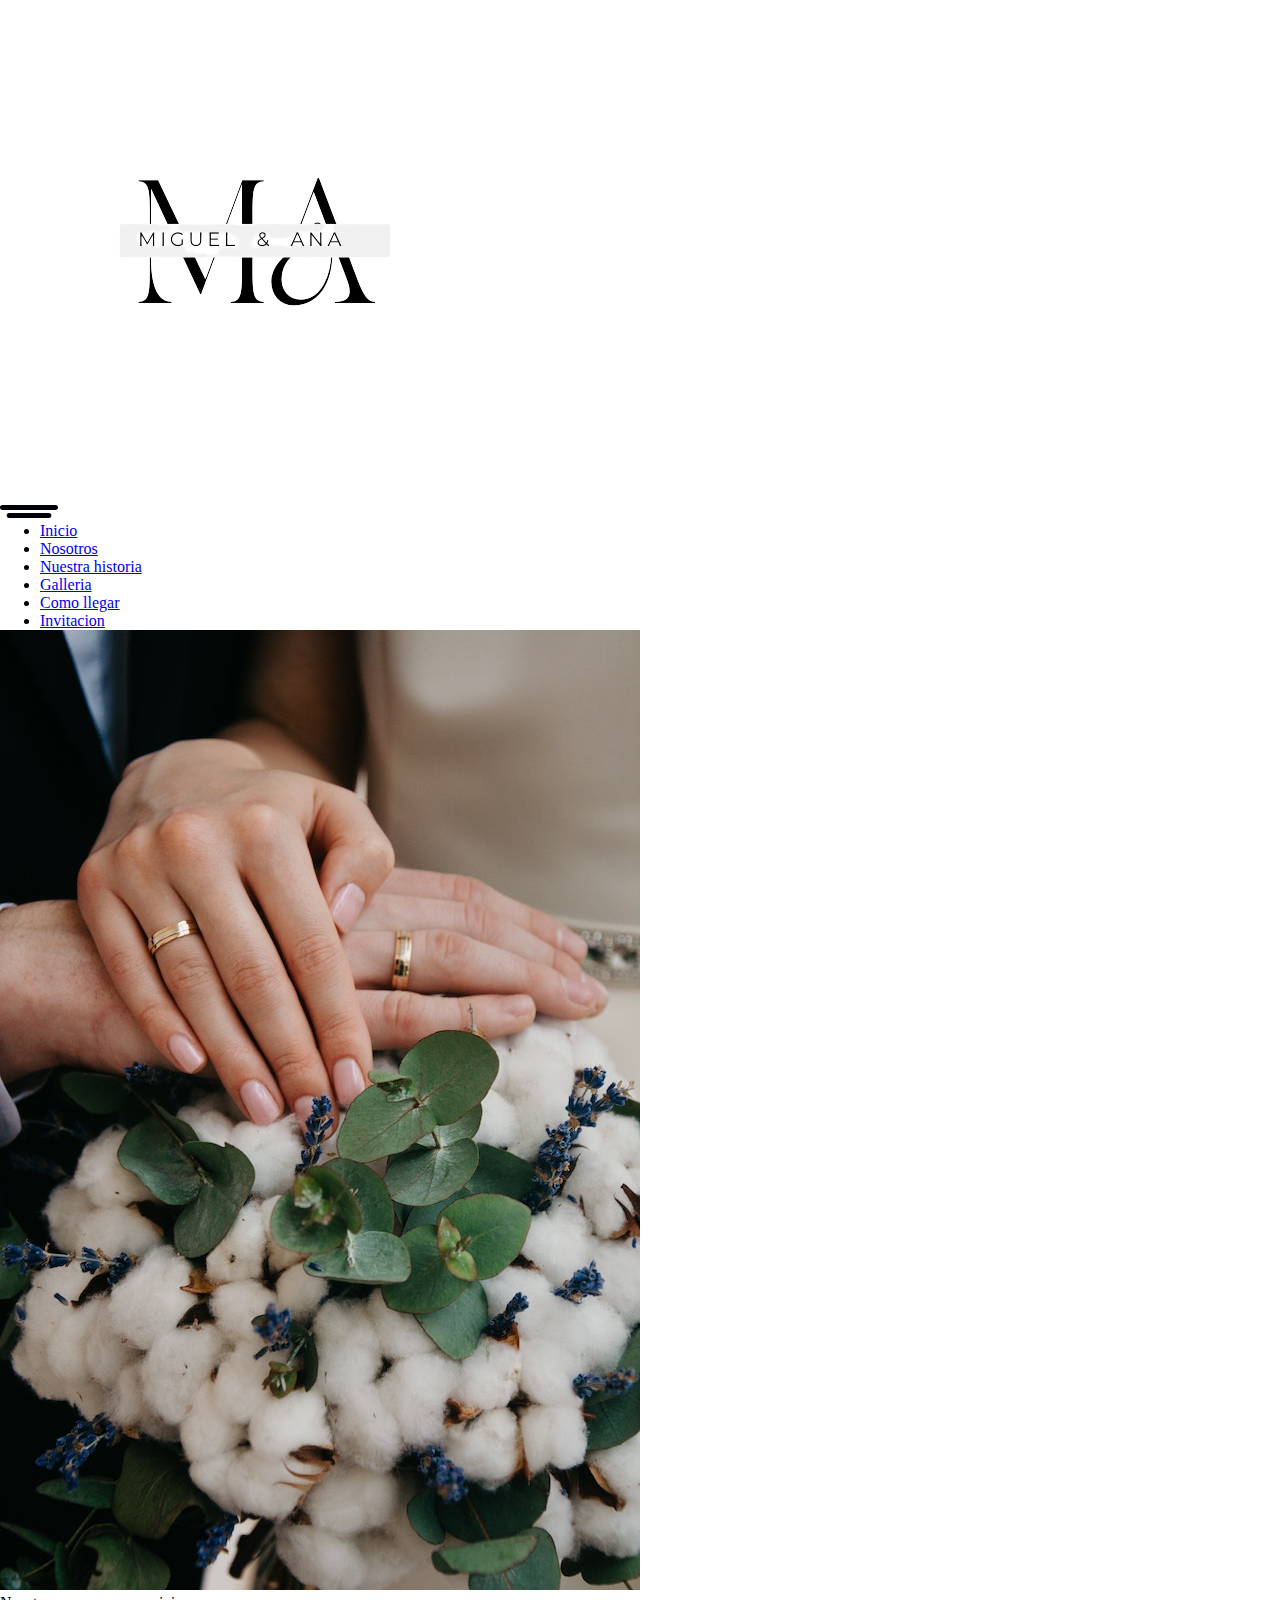
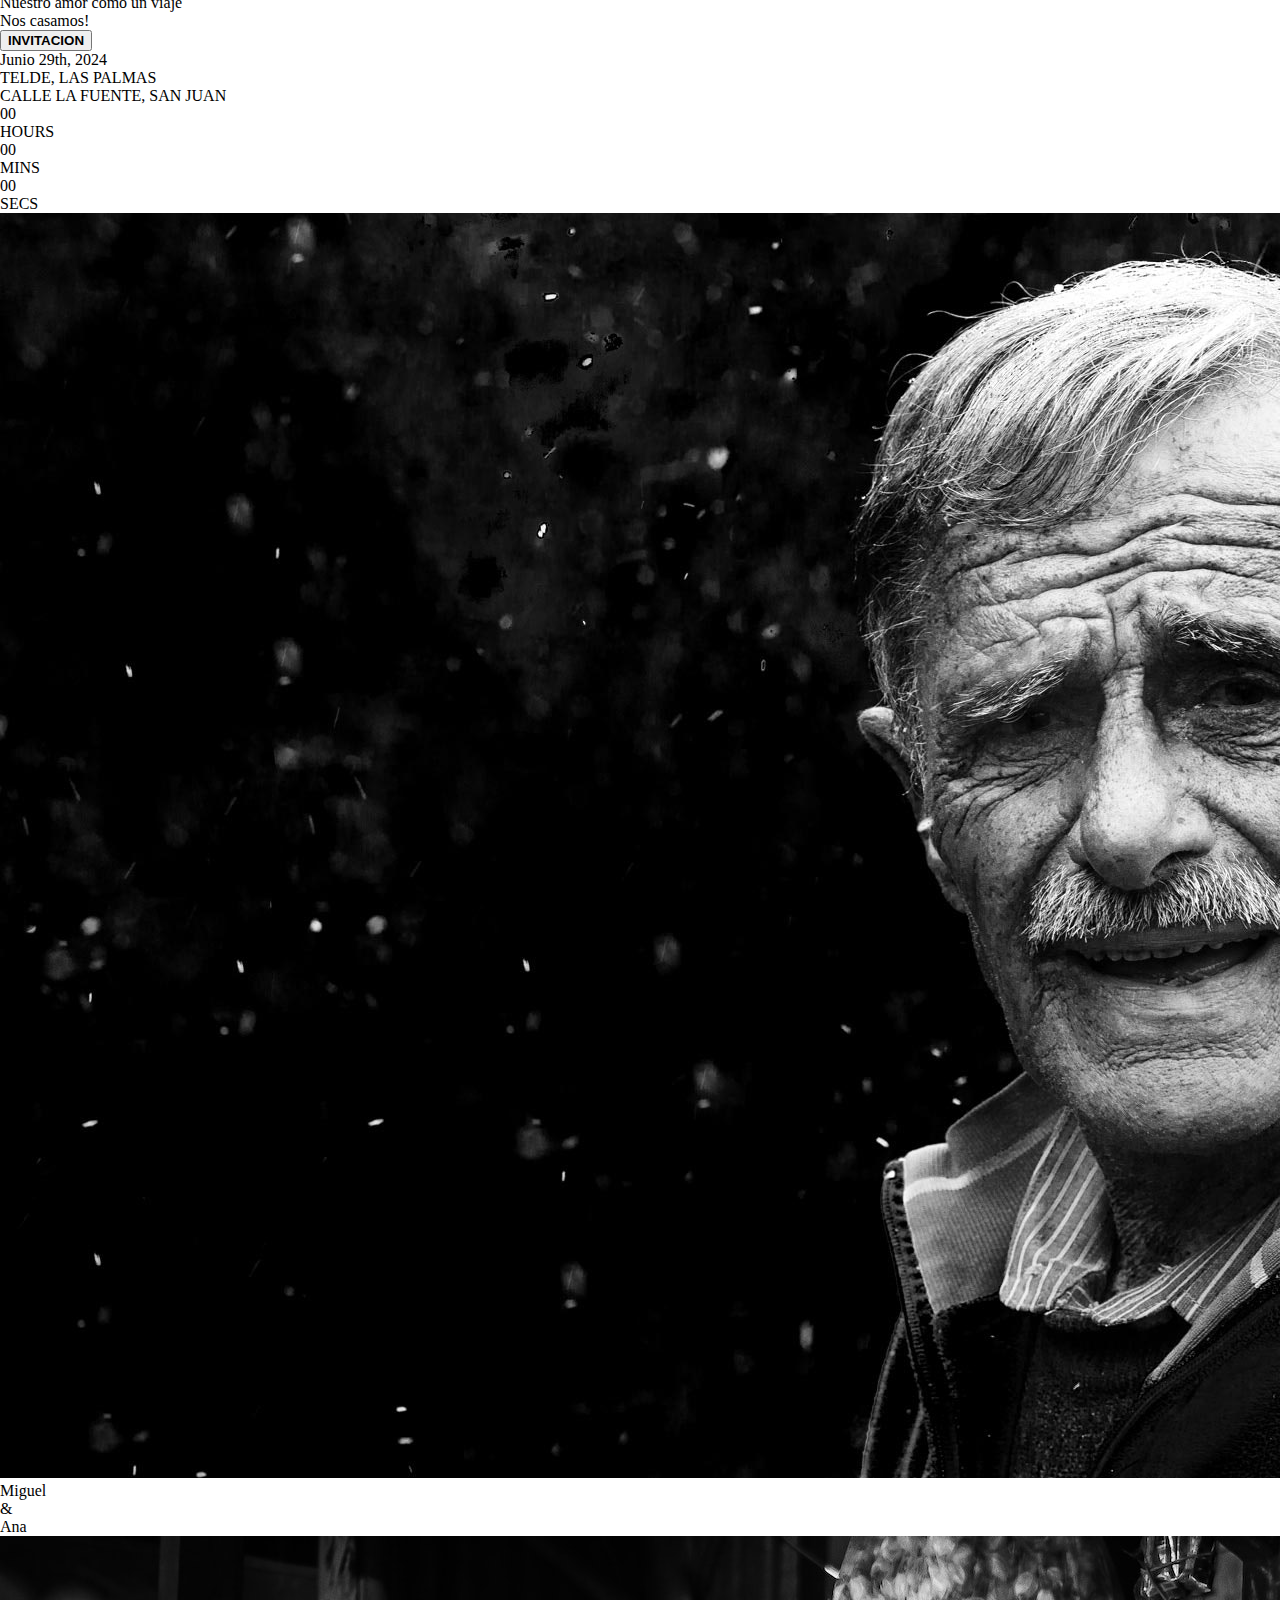
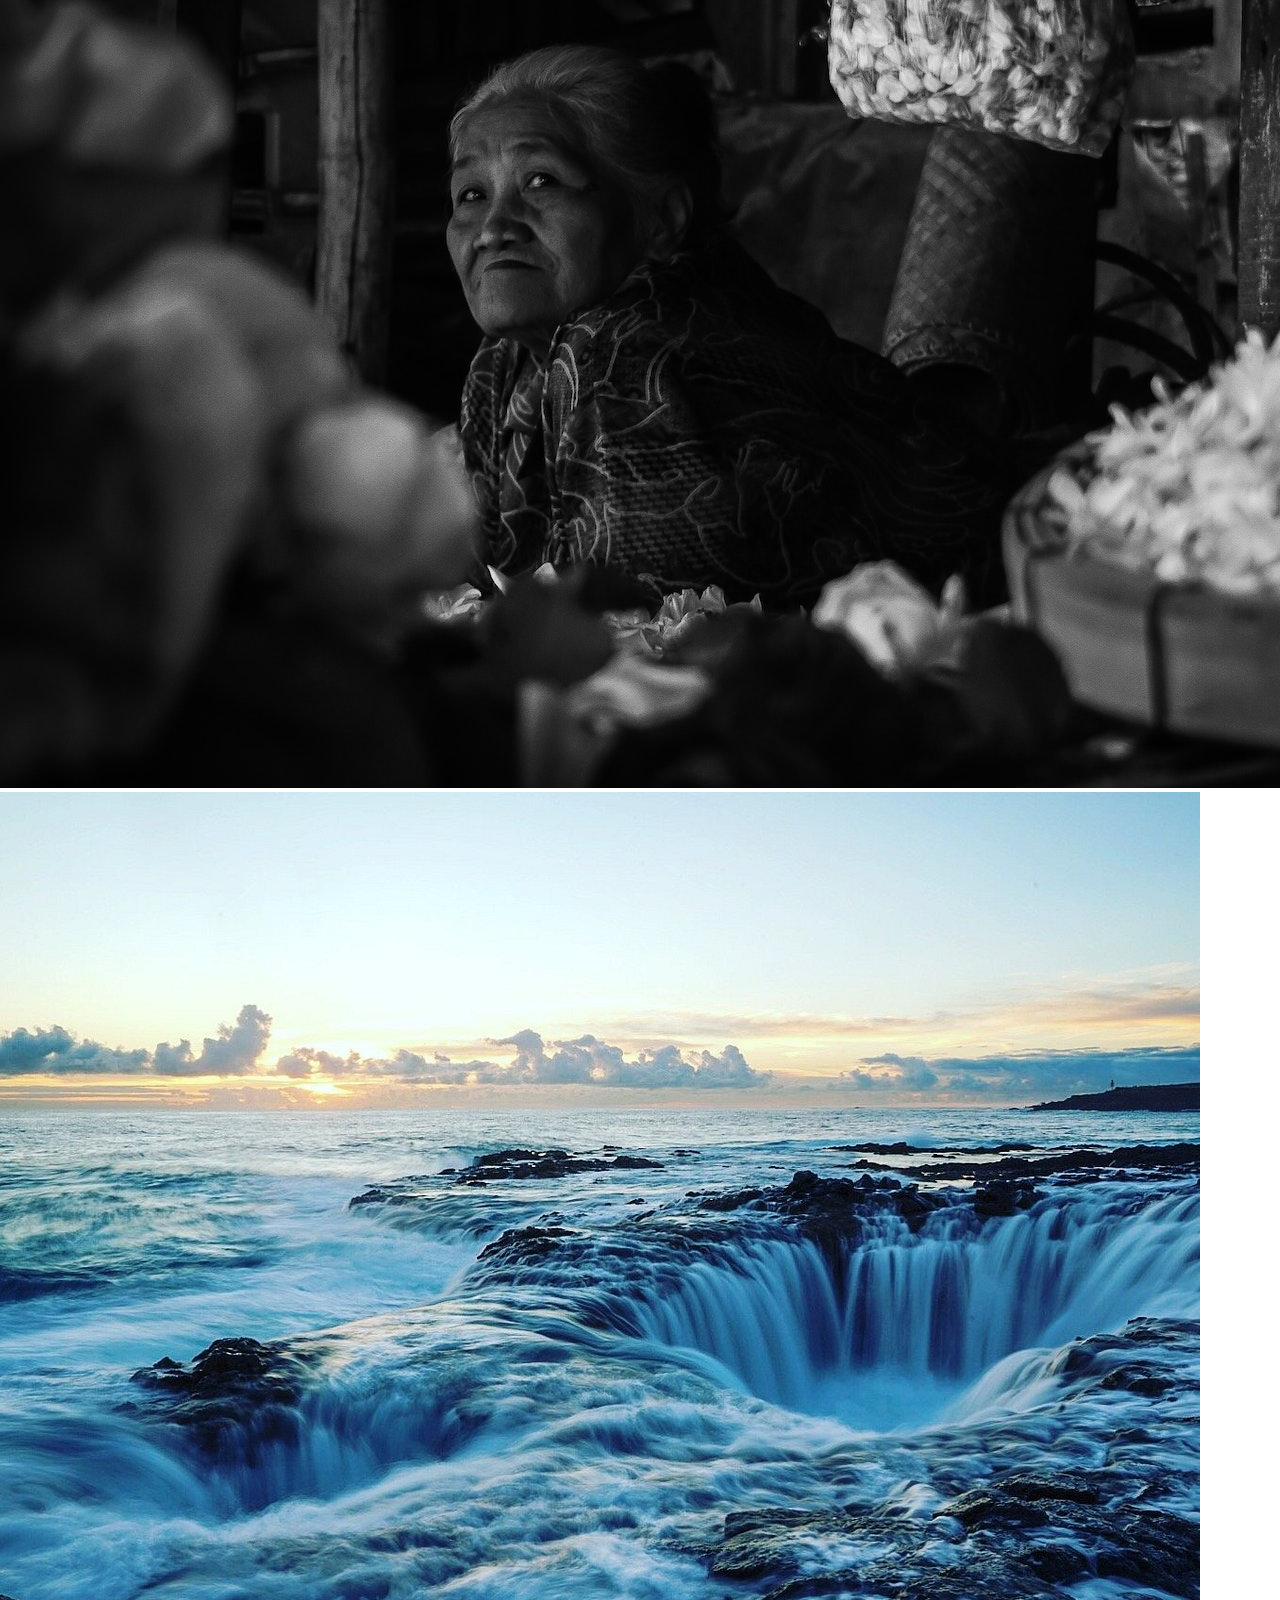
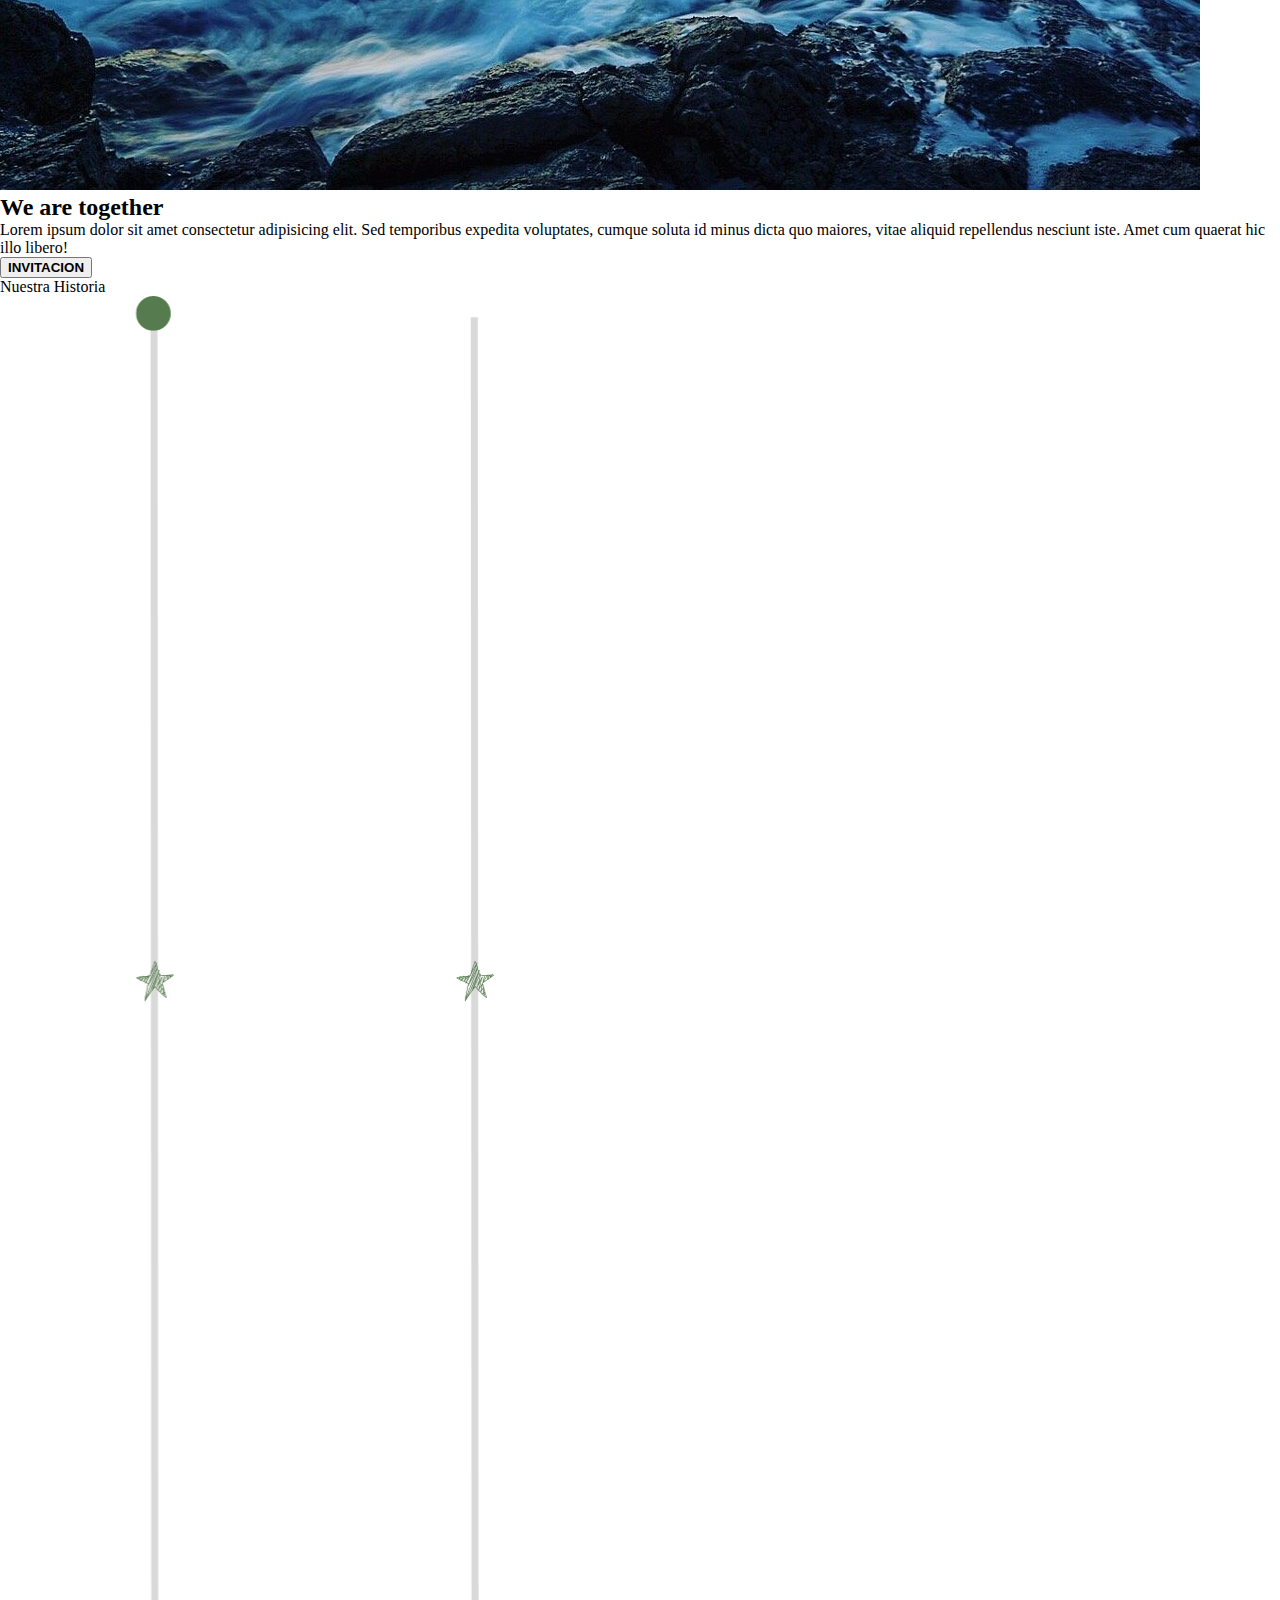
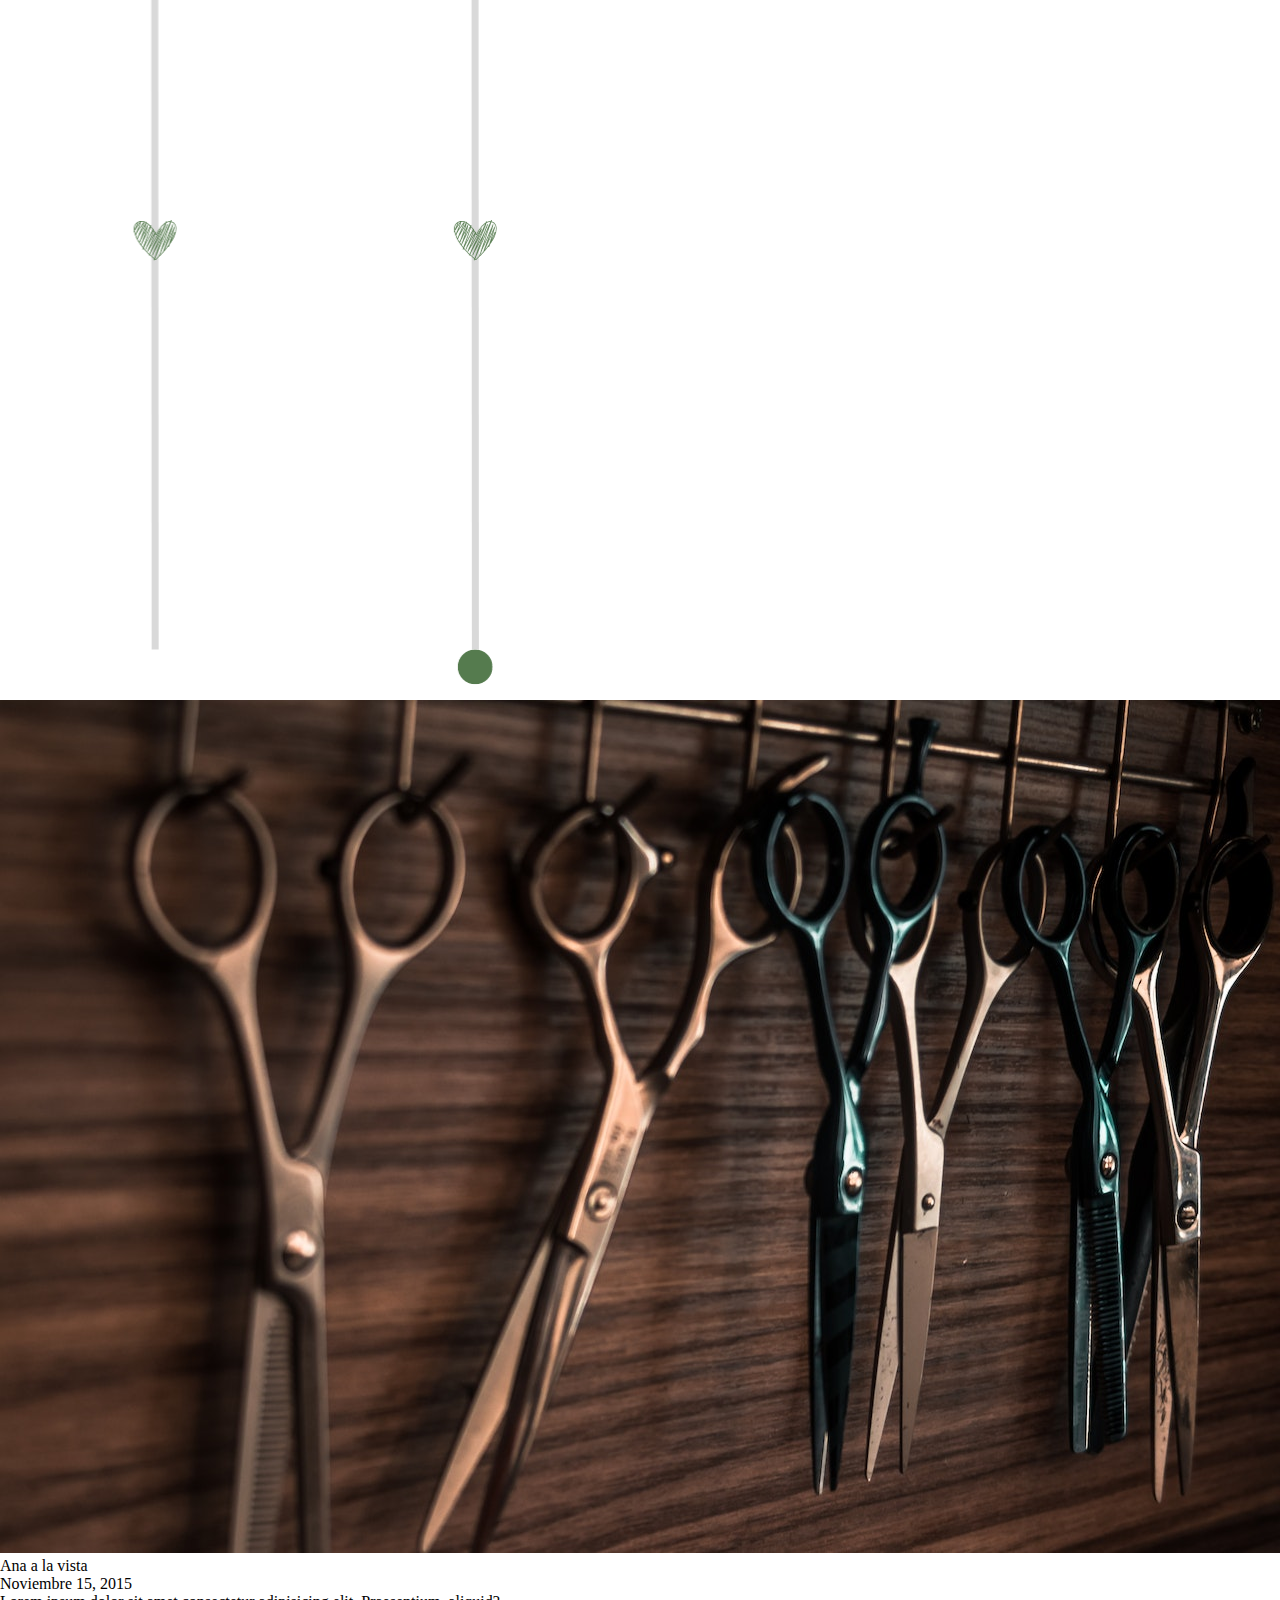
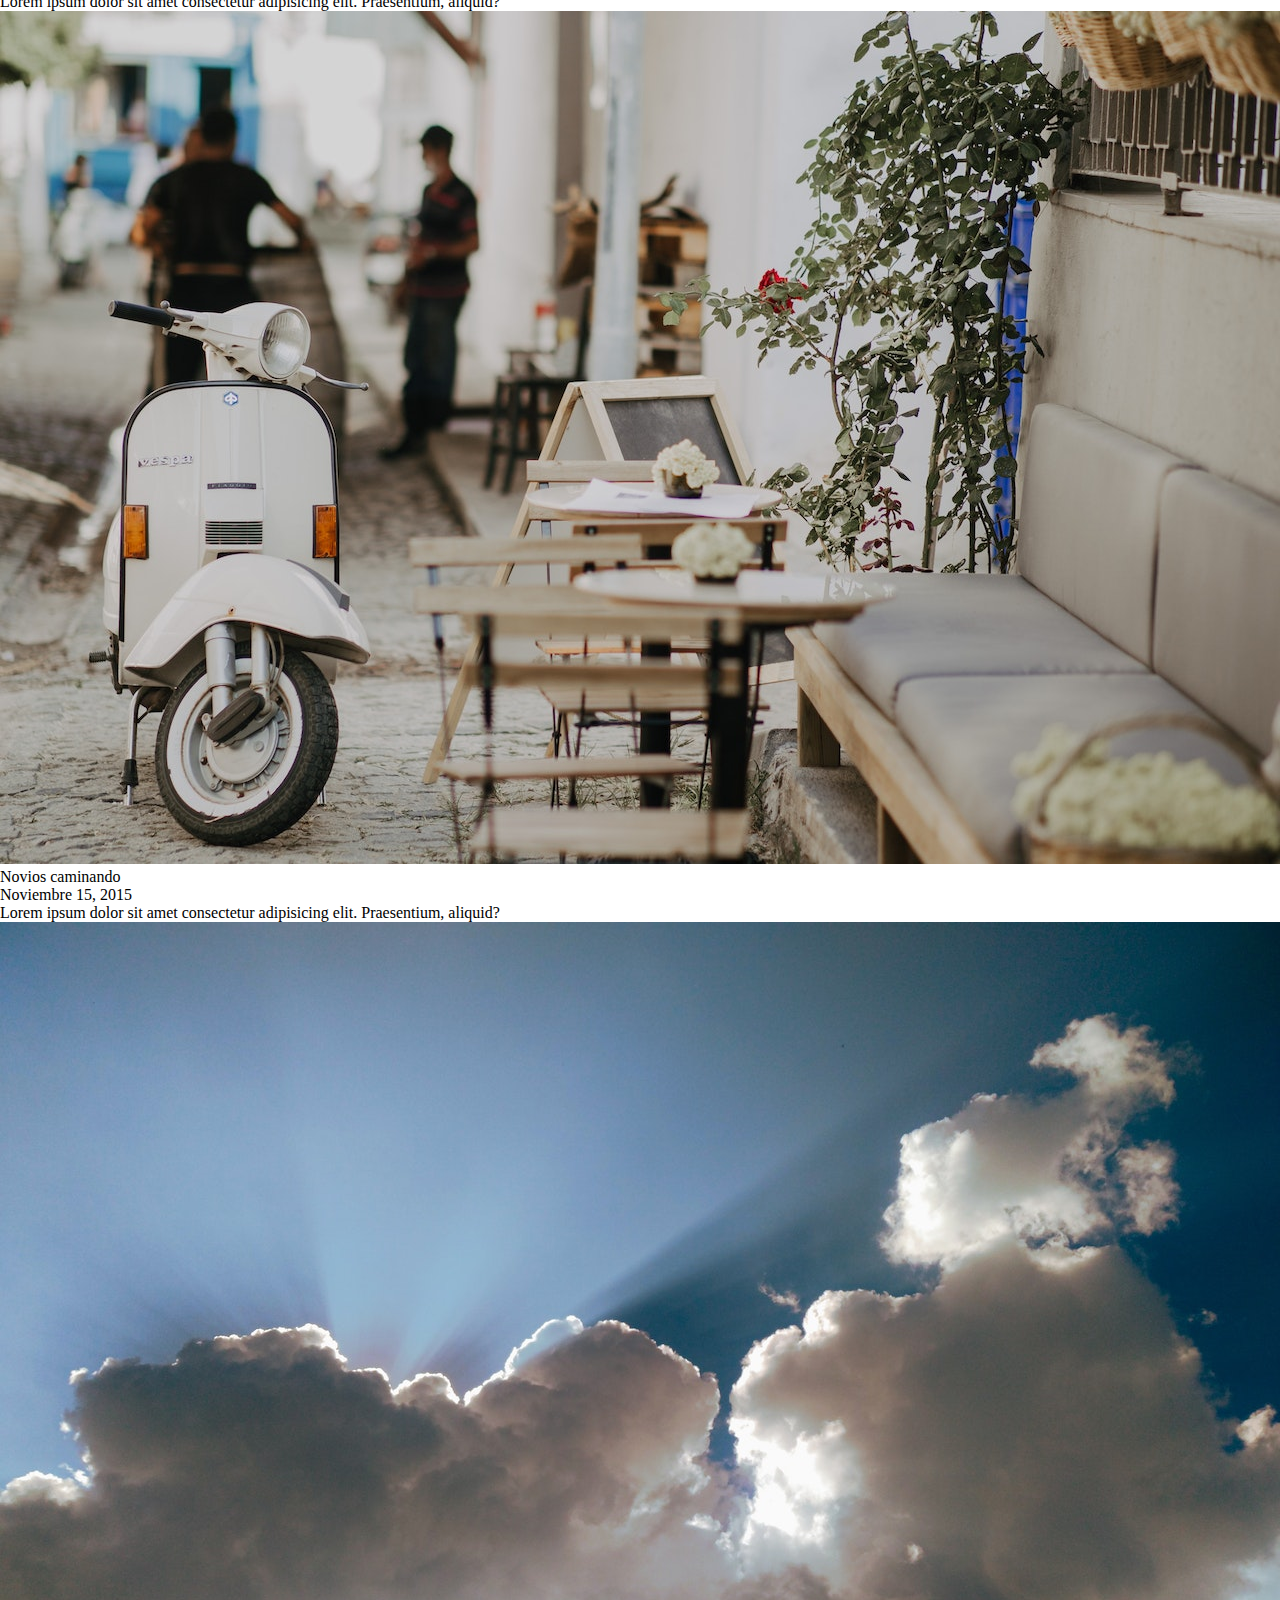
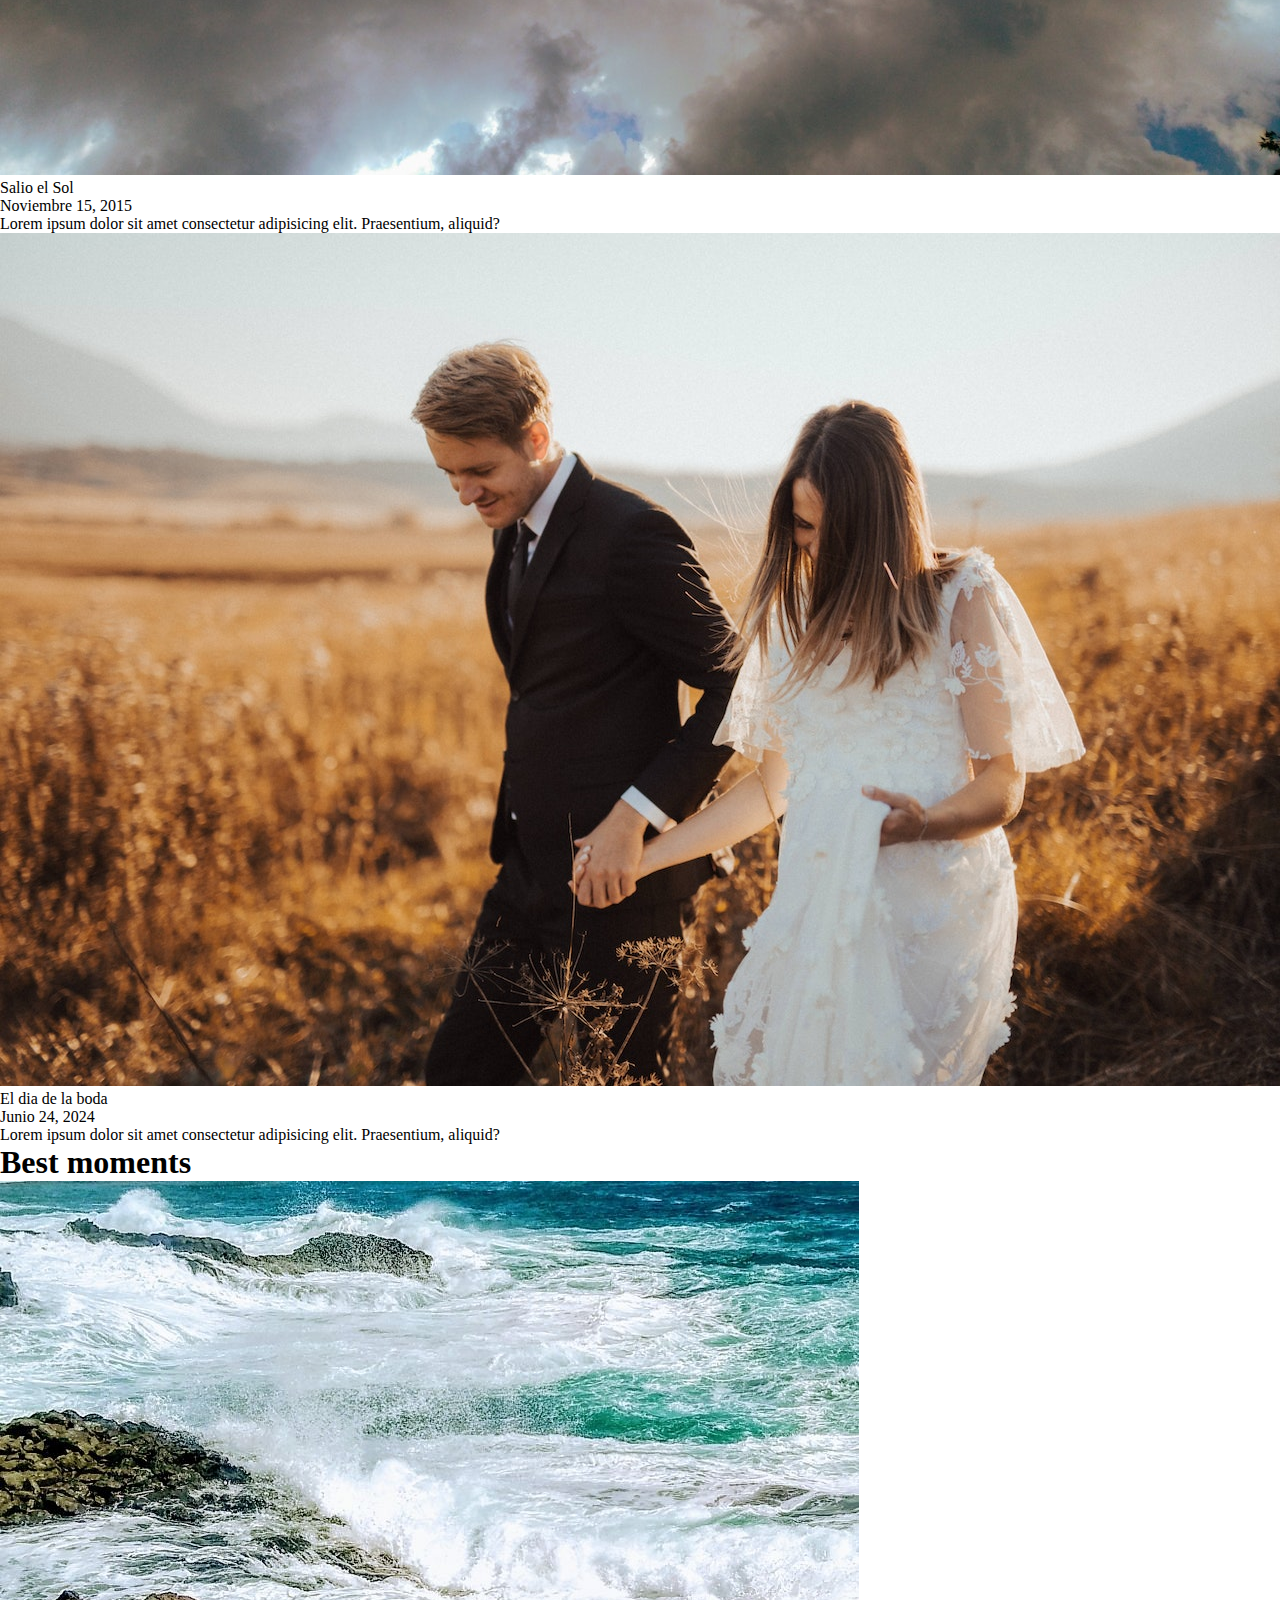
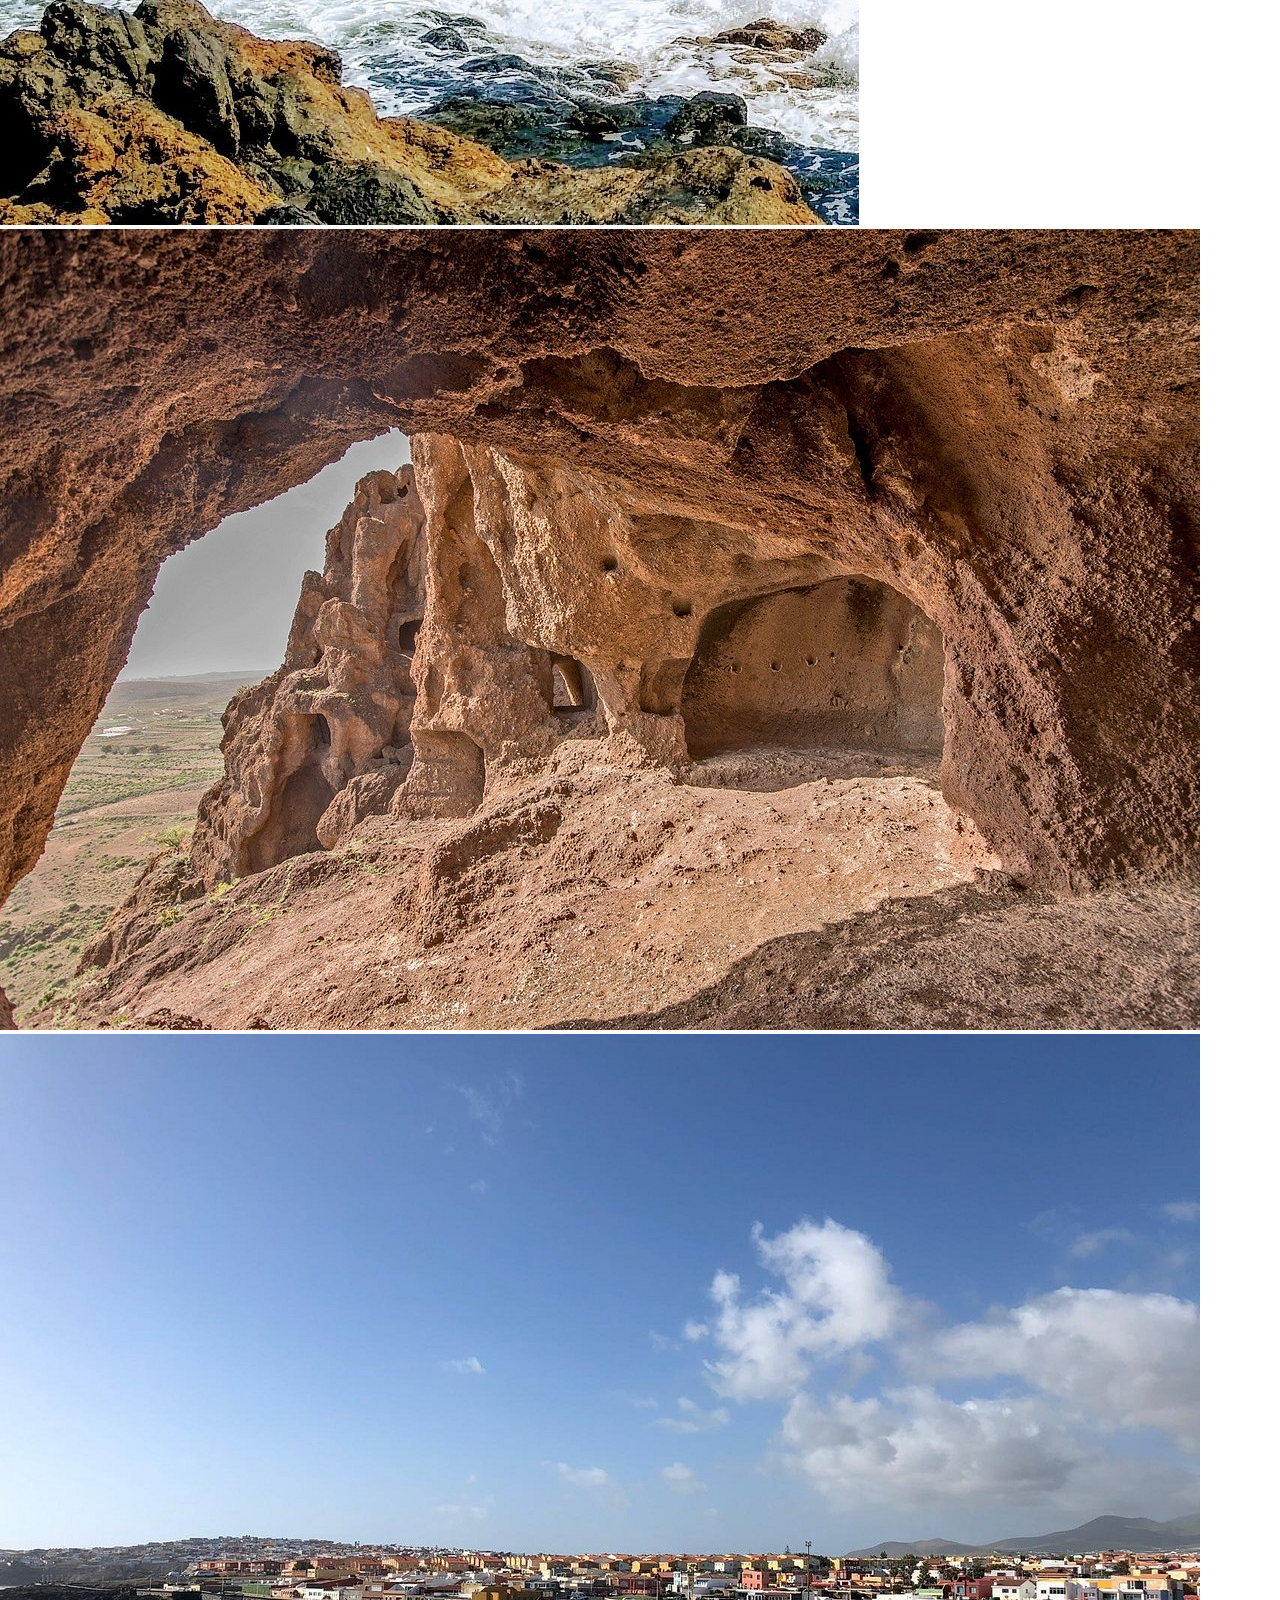
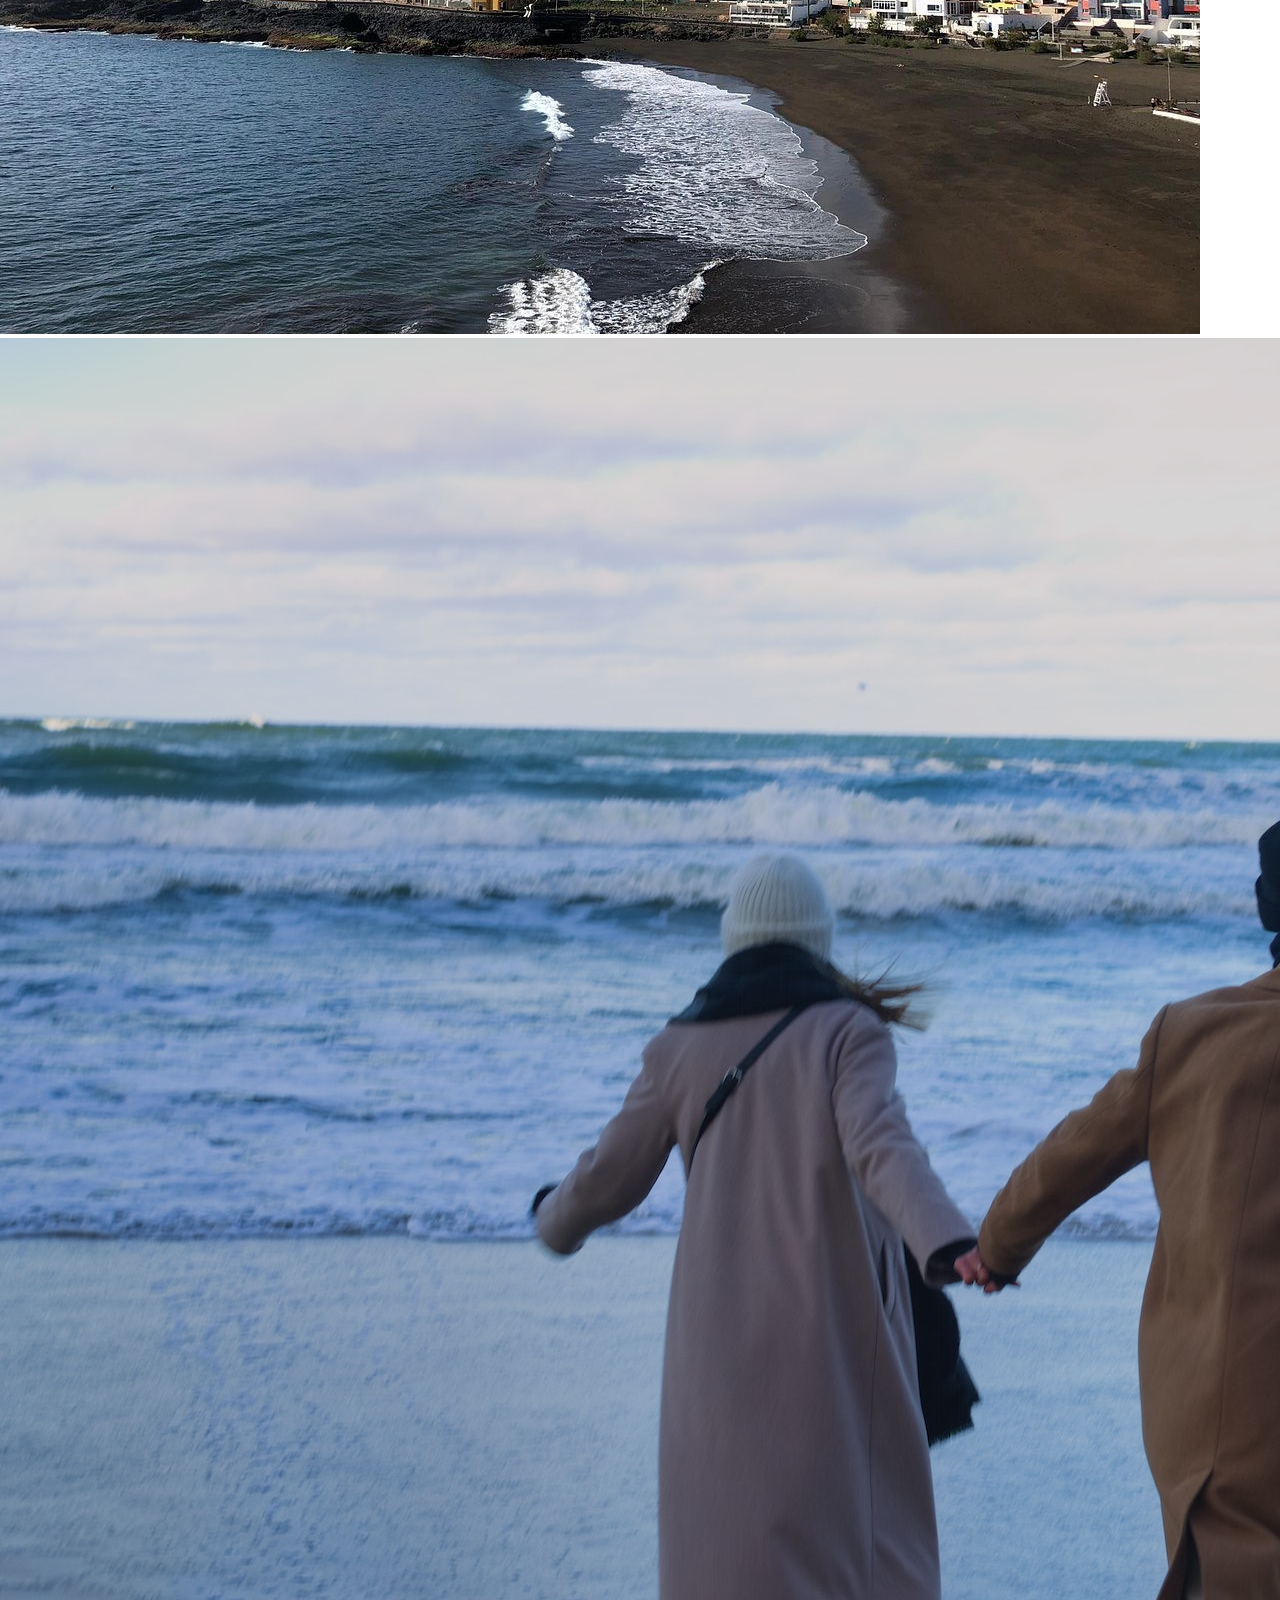
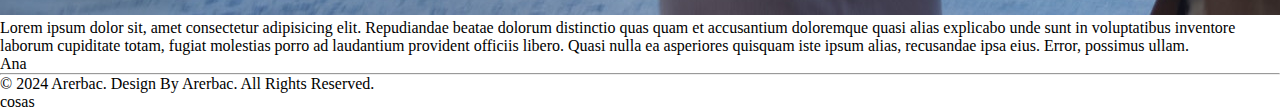
<file: index.html>
<!DOCTYPE html>
<html lang="en">
<head>
    <meta charset="UTF-8">
    <meta name="viewport" content="width=device-width, initial-scale=1.0">
    <link rel="preconnect" href="https://fonts.googleapis.com">
    <link rel="preconnect" href="https://fonts.gstatic.com" crossorigin>
    <link href="https://fonts.googleapis.com/css2?family=Great+Vibes&family=Italianno&family=Poppins&display=swap" rel="stylesheet">
    <link rel="stylesheet" href="style.css">
    <title>Nueva Web</title>
</head>
<body>
    <header>
        <div class="header-main">
            <div class="header-main-nav">
                <img src="images/MIGUEL___ANA-removebg-preview.png" alt="">
                <div class="header-main-nav-container">
                    <img src="images/undraw_double-underline.svg" alt="">
                    <ul class="header-main-nav-ul">
                        <li><a href="index.html">Inicio</a></li>
                        <li><a href="#portrait">Nosotros</a></li>
                        <li><a href="#">Nuestra historia</a></li>
                        <li><a href="#">Galleria</a></li>
                        <li><a href="#">Como llegar</a></li>
                        <li><a href="invitacion.html">Invitacion</a></li>
                    </ul>
                </div>
            </div>
            <div class="header-main-content">
                <img src="images/pexels-manos.jpg" alt="">
                <div class="header-main-content-text">
                    <p class="header-main-content-text-nuestro">Nuestro amor como un viaje<p>
                    <p class="header-main-content-text-casamos">Nos casamos!<p>
                </div>
                <button class="header-main-content-btn">
                    <h4>INVITACION</h4>
                </button>
        </div>
    </header>
    <section>
        <article class="time">
            <div class="time-title">
                <p class="time-title-fecha">Junio 29th, 2024</p>
                <p class="time-title-direccion1">TELDE, LAS PALMAS</p>
                <p class="time-title-direccion2">CALLE LA FUENTE, SAN JUAN</P>
            </div>
            <div class="time-js">
                <div class="time-js-hour">
                    <p class="time-js-hour-number">00</p>
                    <p class="time-js-hour-text">HOURS</p>
                </div>
                <div class="time-js-minute">
                    <p class="time-js-hour-number">00</p>
                    <p class="time-js-hour-text">MINS</p>
                </div>
                <div class="time-js-second">
                    <p class="time-js-hour-number">00</p>
                    <p class="time-js-hour-text">SECS</p>
                </div>
            </div>
        </article>
        <article class="portrait" id="portrait">
            <div class="portrait-miguel">
                <img src="images/pexels-miguel.jpg" alt="">
            </div>
            <div class="portrait-nombres">
                <p class="portrait-nombres-miguel">Miguel</h1>
                <p>&</p>
                <p class="portrait-nombres-ana">Ana</h1>
            </div>
            <div class="portrait-ana">
                <img src="images/pexels-ana.jpg" alt="">
            </div>
        </article>
        <article class="together">
            <img src="images/caroussel-telde/bufadero-telde.jpg" alt="">
            <div class="together-container">       
                <h2>We are together</h2>
                <p>Lorem ipsum dolor sit amet consectetur adipisicing elit. Sed temporibus expedita voluptates, cumque soluta id minus dicta quo maiores, vitae aliquid repellendus nesciunt iste. Amet cum quaerat hic illo libero!</p>
                <button class="inv"><h4>INVITACION</h4></button>
            </div>
        </article>
        <article class="ourstory">
            <p class="time-title-fecha">Nuestra Historia</p>
            <div class="ourstory-container">
                <div class="ourstory-container-line">
                    <img src="images/linea-top.png" alt="">
                    <img src="images/linea-bottom.png" alt="">
                </div>
                <div class="ourstory-container-content">
                    <div class="ourstory-container-content-1">
                        <img src="images/pexels-tijeras.jpg" alt="">
                        <p class="ourstory-container-content-1-title">Ana a la vista</p>
                        <p class="ourstory-container-content-1-date">Noviembre 15, 2015</p>
                        <p>Lorem ipsum dolor sit amet consectetur adipisicing elit. Praesentium, aliquid?</p>
                    </div>
                    <div class="ourstory-container-content-2">
                        <img src="images/pexels-calle.jpg" alt="">
                        <p class="ourstory-container-content-1-title">Novios caminando</p>
                        <p class="ourstory-container-content-1-date">Noviembre 15, 2015</p>
                        <p>Lorem ipsum dolor sit amet consectetur adipisicing elit. Praesentium, aliquid?</p>
                    </div>
                    <div class="ourstory-container-content-3">
                        <img src="images/pexels-nublado.jpg" alt="">
                        <p class="ourstory-container-content-1-title">Salio el Sol</p>
                        <p class="ourstory-container-content-1-date">Noviembre 15, 2015</p>
                        <p>Lorem ipsum dolor sit amet consectetur adipisicing elit. Praesentium, aliquid?</p>
                    </div>
                    <div class="ourstory-container-content-4">
                        <img src="images/pexels-bodita.jpg" alt="">
                        <p class="ourstory-container-content-1-title">El dia de la boda</p>
                        <p class="ourstory-container-content-1-date">Junio 24, 2024</p>
                        <p>Lorem ipsum dolor sit amet consectetur adipisicing elit. Praesentium, aliquid?</p>
                    </div>
                </div>
            </div>
        </article>
        <article class="bestmoments">
            <h1>Best moments</h1>
            <div class="bestmoments-caroussel">
                <img src="images/caroussel-telde/bufadero-telde-2.jpg" alt="">
                <img src="images/caroussel-telde/yacimiento-arqueologico-telde-3.jpg" alt="">
                <img src="images/caroussel-telde/playa-garita-telde-3.jpg" alt="">
            </div>
        </article>
        <!-- <article class="bestfriends">
            <h1>Invitados de honor</h1>
            <div class="bestfriends-container">
                <div class="bestfriends-container-1">
                    <img src="images/MIGUEL_Y_ANA_2.jpg" alt="">
                    <h3>Jessica</h3>
                </div>
                <div class="bestfriends-container-2">
                    <img src="images/MIGUEL_Y_ANA_2.jpg" alt="">
                    <h3>Camilo</h3>
                </div>
                <div class="bestfriends-container-3">
                    <img src="images/MIGUEL_Y_ANA_2.jpg" alt="">
                    <h3>Yazmina</h3>
                </div>
                <div class="bestfriends-container-4">
                    <img src="images/MIGUEL_Y_ANA_2.jpg" alt="">
                    <h3>Cote</h3>
                </div>
            </div>
        </article> -->
        <article class="buenavibra">
            <img src="images/pexels-playita.jpg" alt="">
            <div class="buenavibra-container">
                <p>Lorem ipsum dolor sit, amet consectetur adipisicing elit. Repudiandae beatae dolorum distinctio quas quam et accusantium doloremque quasi alias explicabo unde sunt in voluptatibus inventore laborum cupiditate totam, fugiat molestias porro ad laudantium provident officiis libero. Quasi nulla ea asperiores quisquam iste ipsum alias, recusandae ipsa eius. Error, possimus ullam.</p>
                <p class="buenavibra-container-name">Ana</p>
            </div>
        </article>
<!--         <article class="nuestroblog">
            <h2>From our blog</h2>
            <div class="nuestroblog-container">
                <div class="nuestroblog-container-card1">
                    <div class="nuestroblog-container-card1-video">
                        <video src="#"></video>
                    </div>
                    <div class="nuestroblog-container-card1-text">
                        <h3>20 Abril, 2024 por <span>Mariana</span></h3>
                        <p>DESCRIPCION DEL VIDEO DE LA BODA</p>
                    </div>
                </div>
                <div class="nuestroblog-container-card2">
                    <div class="nuestroblog-container-card2-img">
                        <img src="#" alt="">
                    </div>
                    <div class="nuestroblog-container-card2-text">
                        <h3>20 Abril, 2024 por <span>Mariana</span></h3>
                        <p>DESCRIPCION DE LA IMAGEN</p>
                    </div>
                </div>
                <div class="nuestroblog-container-card3">
                    <div class="nuestroblog-container-card3-img">
                        <img src="#" alt="">
                    </div>
                    <div class="nuestroblog-container-card3-text">
                        <h3>20 Abril, 2024 por <span>Mariana</span></h3>
                        <p>DESCRIPCION DEL CAROUSSEL DE LA BODA</p>
                    </div>
                </div>
            </div>
        </article> -->
        <hr>
        <article class="localizacion">
            
        </article>
    </section>
    <footer>
        <div class="copyright">
            <p>© 2024 Arerbac. Design By Arerbac. All Rights Reserved.</p>
        </div>
        <div class="rrss">
            cosas
        </div>
    </footer>
</body>
</html>
</file>
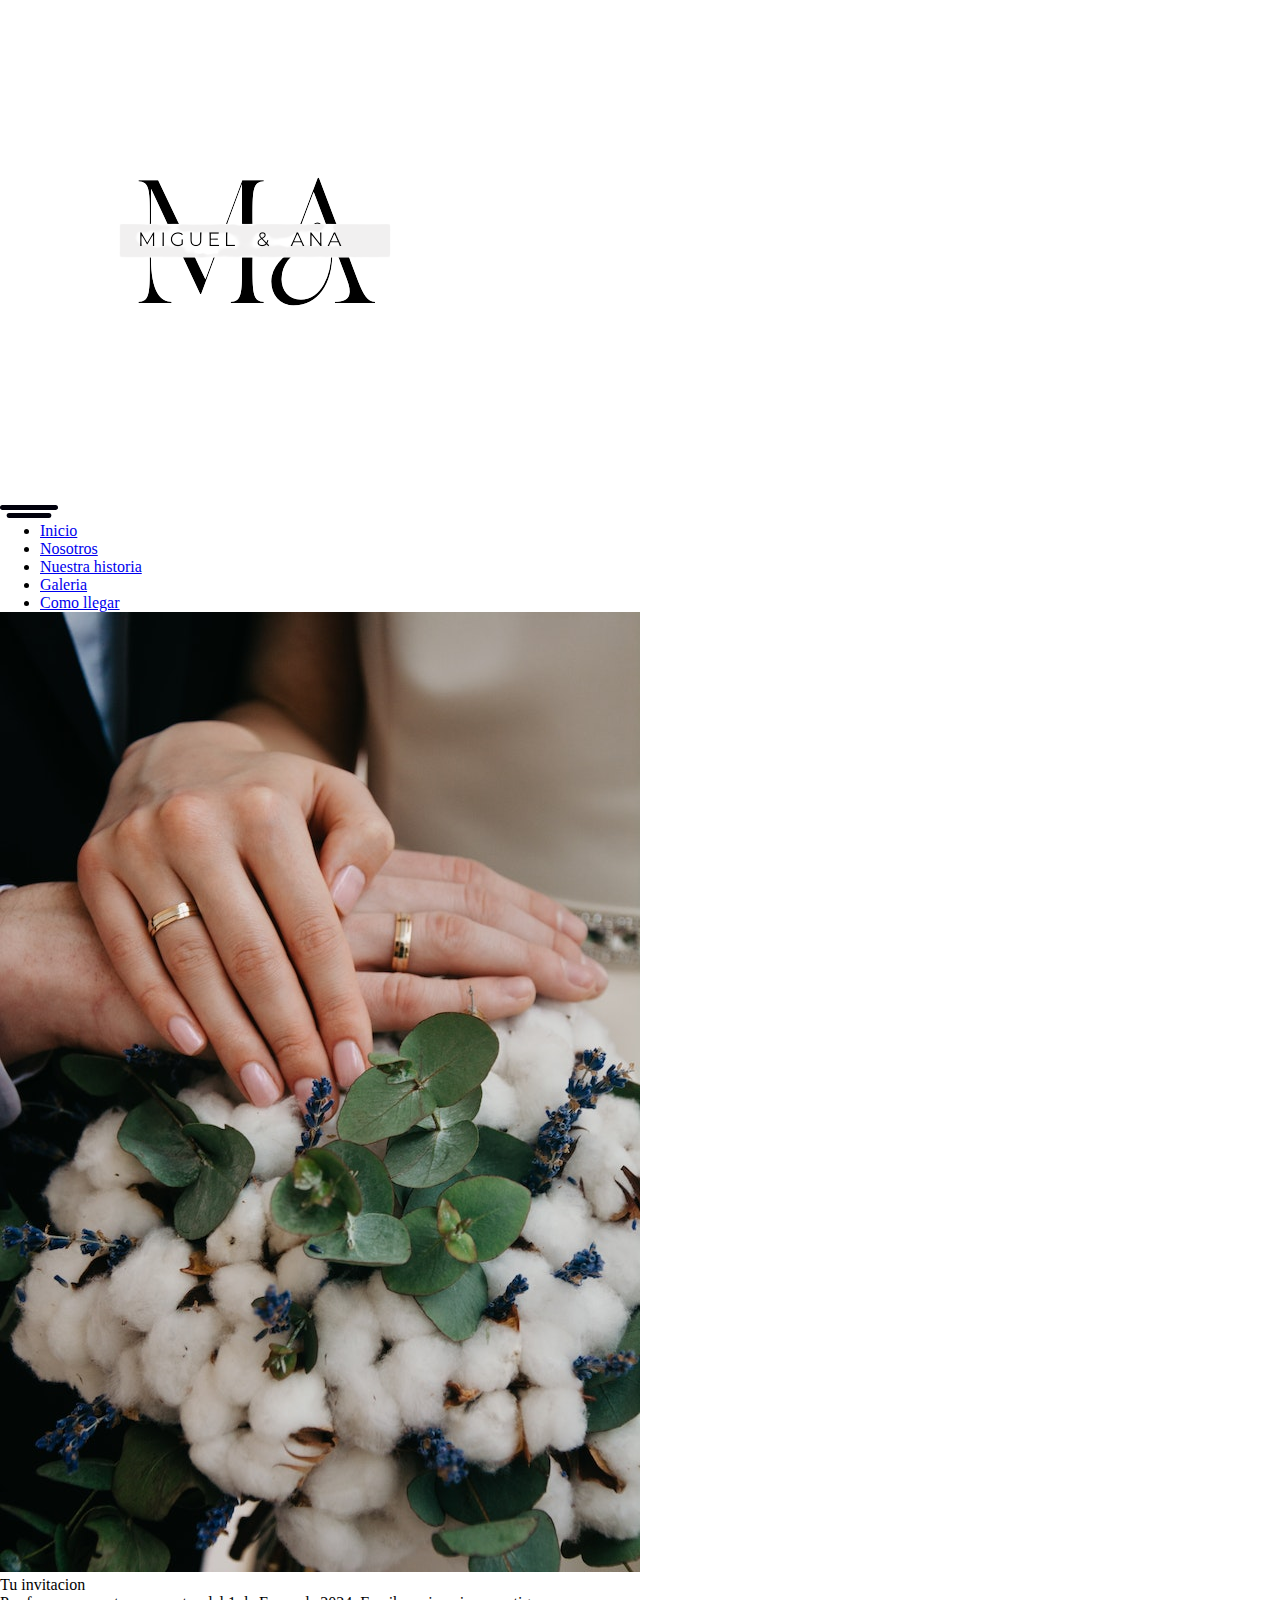
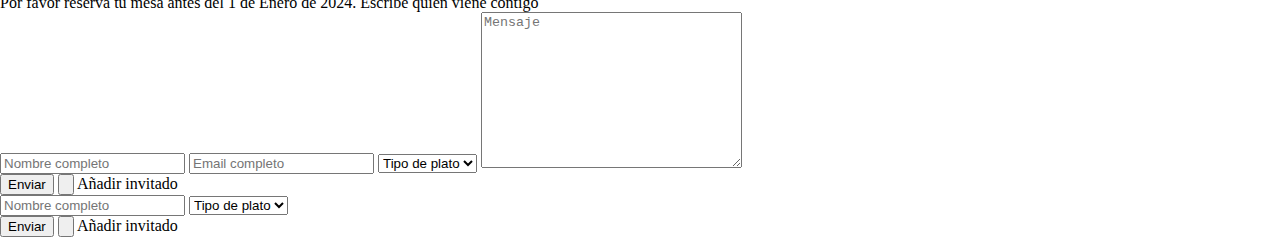
<file: invitacion.html>
<!DOCTYPE html>
<html lang="en">
<head>
    <meta charset="UTF-8">
    <meta name="viewport" content="width=device-width, initial-scale=1.0">
    <title>Invitacion</title>
    <link rel="stylesheet" href="style.css">
    <link rel="preconnect" href="https://fonts.googleapis.com">
    <link rel="preconnect" href="https://fonts.gstatic.com" crossorigin>
    <link href="https://fonts.googleapis.com/css2?family=Great+Vibes&family=Italianno&family=Poppins&display=swap" rel="stylesheet">
</head>
<body>
    <header>
        <div class="header-main">
            <div class="header-main-nav">
                <img src="images/MIGUEL___ANA-removebg-preview.png" alt="">
                <div class="header-main-nav-container">
                    <img src="images/undraw_double-underline.svg" alt="">
                    <ul class="header-main-nav-ul">
                        <li><a href="index.html">Inicio</a></li>
                        <li><a href="#portrait">Nosotros</a></li>
                        <li><a href="#">Nuestra historia</a></li>
                        <li><a href="#">Galeria</a></li>
                        <li><a href="#">Como llegar</a></li>
                    </ul>
                </div>
            </div>
            <div class="header-main-content">
                <img src="images/pexels-manos.jpg" alt="">
                <div class="invitacion-container-ext">
                    <div class="invitacion-container-title">
                        <p class="invitacion-container-title-title">Tu invitacion</p>
                        <p class="invitacion-container-title-gris">Por favor reserva tu mesa antes del 1 de Enero de 2024. Escribe quien viene contigo</p>
                    </div>
                    <form action="#" class="invitacion-container-form">
                            <input type="text" name="nombrecompleto" placeholder="Nombre completo" id="nombrecompleto">
                            <input type="email" name="email" placeholder="Email completo" id="email">

                            <select name="platos" id="Platos">
                                <option>Tipo de plato</option>
                                <option>Carne</option>
                                <option>Pescado</option>
                                <option>Vegetariano</option>
                                <option>Vegano</option>
                            </select>
                            <textarea name="mensaje" id="mensaje" cols="30" rows="10" placeholder="Mensaje"></textarea>
                        </form>
                    </form>
                    <div class="invitacion-container-btn-container">
                        <button class="invitacion-container-btn">
                            Enviar
                        </button>
                        <input type="button" class="invitacion-container-btn">
                    Añadir invitado

                    </div>
                </div>
        </div>
    </header>
    <article class="invitado-extra">
        <div class="invitado-extra-container-1">
            <form action="#" class="invitacion-container-form">
                <input type="text" name="nombrecompleto" placeholder="Nombre completo" id="nombrecompleto">
                <select name="platos" id="Platos">
                    <option>Tipo de plato</option>
                    <option>Carne</option>
                    <option>Pescado</option>
                    <option>Vegetariano</option>
                    <option>Vegano</option>
                    </select>
                </select>
            </form>
            <div class="invitacion-container-btn-container">
                <button class="invitacion-container-btn">
                    Enviar
                </button>
                <input type="button" class="invitacion-container-btn">
                    Añadir invitado
        </div>
    </article>
</body>
</html>
</file>
<file: style.css>
*{
    box-sizing: border-box;
    margin: 0;
}
@media only screen and (max-width:700px) {
    body{
        font-family: 'Poppins', sans-serif;
        scroll-behavior: smooth;
    }
    header{
        height: 100vh;
        position: relative;
    }
    .header-main-nav{
        height: 9vh;
        background: white;
        display: grid;
        grid-template-columns: repeat(3,1fr);
    }
    .header-main-nav img{
        height: 9vh;
        grid-column: 1/2;
    }
    .header-main-nav-container{
        grid-column: 2/4;
        height: 100%;
        display: grid;
        justify-content: end;
        padding-right: 15px;
    }
    .header-main-nav-container img{
        width: 35px;
    }
    .header-main-nav-ul{
        position: absolute;
        left: 0;
        top: -1000px;
        list-style: none;
        transition: 0.8s ;
        z-index: 1;
        display: flex;
        flex-direction: column;
        gap: 10px;
        padding-top: 15px;
        border-bottom-left-radius: 15px;
        border-bottom-right-radius: 15px;
    }
    .header-main-nav-ul li{
        padding: 15px;
        left: 0;
    }
    .header-main-nav-ul a{
        text-decoration: none;
        border-bottom: 1px solid black;
        color: black;
        font-family: 'Poppins';
    }
    .header-main-nav-container img:hover + .header-main-nav-ul{
        top: 78px;
        height: auto;
        width: 100%;
        background: hsl(0, 0%, 100%, .9);
    }
    .header-main-content{
        position: relative;
        height: 80vh;
        width: 100%;
        display: flex;
        flex-direction: column;
        justify-content: center;
        align-items: center;
        gap: 5rem;
    }
    .header-main-content-btn{
        padding: 10px;
        width: 150px;
        font-family: 'Poppins';
        border: none;
        background: white;
        border-radius: 5px;
    }
    .header-main-content img{
        position: absolute;
        z-index: -1;
        object-fit: cover;
        width: 100%;
        height: 100vh;
    }
    .header-main-content-text{
        font-family: 'Italianno', cursive;
        color: white;
        display: flex;
        flex-direction: column;
        justify-content: center;
        align-items: center;
    }
    .header-main-content-text-nuestro{
        font-size: 40px;
    }
    .header-main-content-text-casamos{
        font-size: 70px;
    }
    .time{
        background: rgb(250, 250, 250);
        height: 80vh;
        width: 100%;
        display: grid;
        grid-template-columns: 1fr;
        grid-template-rows: repeat(3, 1fr);
    }
    .time-title{
        grid-row: 1/2;
        display: flex;
        flex-direction: column;
        align-items: center;
        justify-content: center;
    }
    .time-title-fecha{
        font-family: 'Italianno';
        font-size: 45px;

    }
    .time-js{
        grid-row: 2/4;
        display: grid;
        grid-template-columns: repeat(4, 1fr);
        grid-template-rows: repeat(3, 1fr);
        gap: 30px;
    }
    .time-js-hour{
        display: flex;
        flex-direction: column;
        justify-content: center;
        align-items: center;
        grid-column: 2/3;
        width: 120px;
        height: 120px;
        background: white;
    }
    .time-js-minute{
        display: flex;
        flex-direction: column;
        justify-content: center;
        align-items: center;
        grid-column: 3/4;
        width: 120px;
        height: 120px;
        background: white;
    }
    .time-js-second{
        display: flex;
        flex-direction: column;
        justify-content: center;
        align-items: center;
        justify-self: center;
        grid-row: 2/3;
        grid-column: 1/5;
        width: 120px;
        height: 120px;
        background: white;
    }
    .time-js-hour-number{
        font-size: 40px;
        color: darkgreen;
    }
    .portrait{
        height: 120vh;
        background: white;
        display: grid;
        grid-template-columns: 1fr;
        grid-template-rows: repeat(3, 1fr);
    }
    .portrait-miguel{
        grid-row: 1/2;
        display: grid;
        justify-self: center;
        align-self: center;
    }
    .portrait-miguel img{
        height: 38vh;
        width: 100%;
        object-fit: cover;
        clip-path: circle(44%);
        object-position: right;
        margin-top: 30px;
    }
    .portrait-nombres{
        font-family: 'Italianno';
        grid-row: 2/3;
        display: flex;
        flex-direction: column;
        gap: 15px;
        justify-content: center;
        align-items: center;
        font-size: 45px;
        font-weight: 100;
    }
    .portrait-ana{
        grid-row: 3/4;
        display: grid;
        justify-content: center;
        align-items: center;
    }
    .portrait-ana img{
        height: 38vh;
        width: 100%;
        object-fit: cover;
        clip-path: circle(44%);
        object-position: left;
        margin-bottom: 30px;
    }
    .together{
        height: 80vh;
        width: 100%;
        position: relative;
    }
    .together-container{
        width: 80%;
        height: 65%;
        background: rgb(248, 248, 248);
        position: relative;
        top: 10%;
        left: 10%;
        display: grid;
        align-items: center;
        justify-items: center;
        padding: 30px;
    }
    .inv{
        width: 60%;
        border: none;
        background: white;
        padding: 15px;
        font-family: 'Poppins';
    }
    .together > img{
        width: 100%;
        height: 100%;
        object-fit: cover;
        position: absolute;
        z-index: -1;
        opacity: ;
    }
    .ourstory{
        background-color: white;
        height: auto;
        display: flex;
        flex-direction: column;
        align-items: center;
        margin-top: 100px;
        position: relative;
    }
    .ourstory-container{
        height: 100%;
        display: grid;
        grid-template-columns: repeat(3, 1fr);
        margin-bottom: 75px;
    }
    .ourstory-container-line{
        grid-column: 1/2;
        display: flex;
        flex-direction: column;
        margin-top: 80px;
    }
    .ourstory-container-line img{
        width: 100%;
    }
    .ourstory-container-content{
        grid-column: 2/4;
        padding-right: 20px;
        display: grid;
        grid-template-columns: 1fr;
        grid-template-rows: repeat(4,1fr);
        padding-top: 30px;
    }
    .ourstory-container-content-1, .ourstory-container-content-2, .ourstory-container-content-3, .ourstory-container-content-4 {
        display: flex;
        flex-direction: column;
        gap: 25px;
    }
    .ourstory-container-content-1-title{
        font-family: 'Italianno';
        font-size: 45px;
    }
    .ourstory-container-content-1-date{
        color: darkgreen;
    }
    .ourstory-container-content img{
        width: 100%;
        height: auto;
        border-radius: 5px;
    }
    .bestmoments{
        height: 60vh;
        background: rgb(248, 248, 248);
        display: flex;
        flex-direction: column;
        justify-content: center;
        align-items: center;
        gap: 50px;
    }
    .bestmoments-caroussel{
        aspect-ratio: 5/4;
        width: 300px;
        position: relative;
        display: flex;
        overflow: scroll;
        scroll-snap-type: x mandatory;
    }
    .bestmoments-caroussel img{
        width: 100%;
        left: 0;
        position: sticky;
        object-fit: cover;
        border-radius: 5px;
        scroll-snap-align: center;
    }
    .bestfriends{
        height: auto;
        display: flex;
        flex-direction: column;
        align-items: center;
        gap: 40px;
        padding-top: 60px;
        padding-bottom: 60px;
    }    
    .bestfriends h1{
        border-bottom: 1px solid lightgrey;
        width: 80%;
        display: flex;
        padding: 15px;
        justify-content: center;
    }
    .bestfriends-container{
        width: 100%;
        height: 100%;
        display: grid;
        grid-template-columns: 1fr;
        grid-template-rows: repeat(4,1fr);
        gap: 50px;
    }
    .bestfriends-container-1, .bestfriends-container-2, .bestfriends-container-3, .bestfriends-container-4{
        display: flex;
        flex-direction: column;
        align-items: center;
        gap: 35px;
    }
    .bestfriends-container img{
        width: 100%;
        clip-path: circle(48%);
    }
    .buenavibra{
        height: 80vh;
        width: 100%;
        position: relative;
        background: rgba(76, 175, 80, 0.6);
        color: white;
        display: flex;
        flex-direction: column;
        justify-content: center;
    }
    .buenavibra h3{
        padding: 30px;
    }
    .buenavibra img{
        position: absolute;
        object-fit: cover;
        width: 100%;
        height: 100%;
        opacity: .8;
        z-index: -1;
    }
    .buenavibra-container p{
        padding-left: 10%;
        padding-right: 10%;
        text-align: center;
    }
    .buenavibra-container-name{
        font-family: 'Italianno';
        font-size: 40px;
    }
    .nuestroblog{
        height: 140vh;
        width: 100%;
        display: flex;
        padding-top: 50px;
        flex-direction: column;
        align-items: center;
    }
    .nuestroblog-container{
        display: grid;
        grid-template-columns: 1fr;
        grid-template-rows: repeat(3, 1fr);
        width: 100%;
    }
    .localizacion{
        height: 120vh;
        display: flex;
    }
    .invitacion-container{
        padding: 25px;
        width: 80%;
        margin: auto;
        height: 90%;
        border-radius: 10px;
        box-shadow: 1px 2px 7px 1px lightgrey;
        display: grid;
        grid-template-columns: 1fr;
        grid-template-rows: repeat(4, 1fr);
    }
    .invitacion-container-ext{
        padding: 25px;
        width: 80%;
        margin: auto;
        height: 90%;
        border-radius: 10px;
        box-shadow: 1px 2px 7px 1px lightgrey;
        display: grid;
        background: white;
        grid-template-columns: 1fr;
        grid-template-rows: repeat(4, 1fr);
    }
    .invitacion-container-title-title{
        font-family: 'Italianno';
        font-size: 60px;
    }
    .invitacion-container-title-gris{
        font-family: 'Poppins';
        font-size: 15px;
        color: darkgrey;
    }
    .invitacion-container-title{
        grid-row: 1/2;
        display: flex;
        flex-direction: column;
        justify-content: center;
        align-items: center;
        text-align: center;
    }
    .invitacion-container-form{
        display: flex;
        flex-direction: column;
        grid-row: 2/4;
        gap: 5px;
    }
    form input[type=text], input[type=email], select, textarea{
        padding: 15px;
        border-top: none;
        border-left: none;
        border-right: none;
        font-family: 'Poppins', sans-serif;
        font-size: 14px;
        line-height: 24px;
        text-transform: none;
        letter-spacing: 0px;
        font-weight: 400;
        color: #808080;
        background-color: #FFFFFF;
    }
    .invitacion-container-btn-container{
        grid-row: 4/5;
        display: flex;
        flex-direction: column;
        justify-content: center;
        align-items: center;
        gap: 20px;
        margin-top: 15px;
    }
    .invitacion-container-btn-container button{
        padding: 15px;
        width: 60%;
        padding: 15px;
        border: 1px solid lightgrey;
        border-radius: 5px;
        font-family: 'Poppins', sans-serif;
        font-size: 14px;
        line-height: 24px;
        text-transform: none;
        letter-spacing: 0px;
        font-weight: 400;
        color: #808080;
        background-color: #FFFFFF;
    }
    .footer{
        height: auto;
        display: flex;
        flex-direction: column;
        width: 100%;
    }
    .copyright{
        padding: 15px;
        text-align: center;
    }
    .rrss{
        padding: 15px;
        text-align: center;
    }
    .invitado-extra{
        height: auto;
        visibility: hidden;
    }
    .invitado-extra-container-1{
        padding: 25px;
        width: 80%;
        margin: auto;
        height: auto;
        border-radius: 10px;
        box-shadow: 1px 2px 7px 1px lightgrey;
        display: grid;
        background: white;
        grid-template-columns: 1fr;
        margin-top: 50px;
        margin-bottom: 50px;
    }
    .invitacion-container-btn:focus + .invitado-extra{
        visibility: visible;
    }
}
</file>
